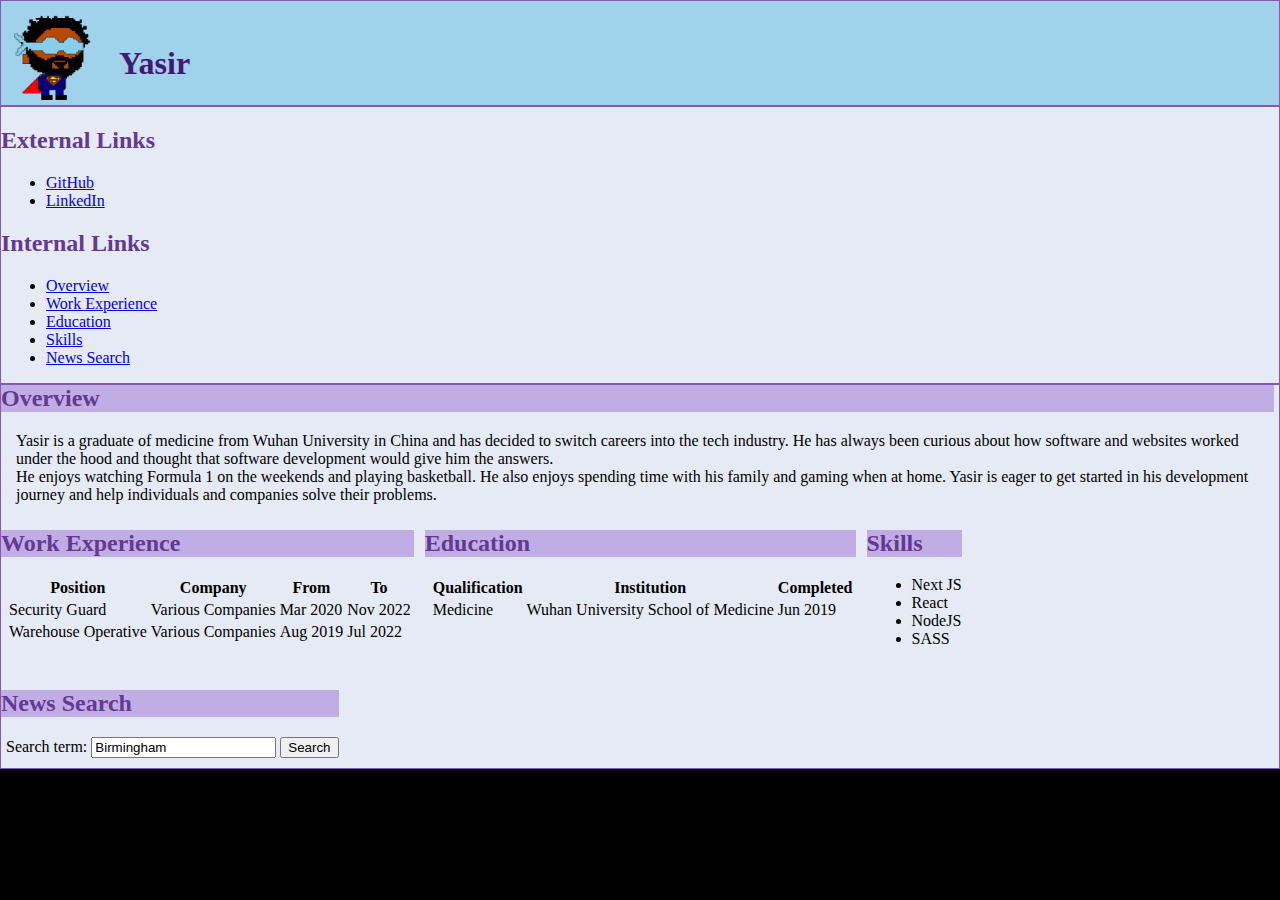
<file: WebCSSHTML/index.html>
﻿<!DOCTYPE html>

<html lang="en" xmlns="http://www.w3.org/1999/xhtml">
<head>
    <meta charset="utf-8" />
    <meta name="author" content="Yasir" />
    <meta name="description" content="Yasir's profile page" />
    <meta name="viewport" content="width=device-width, initial-scale=1.0" />
    <title>Yasir's profile page</title>
    <link rel="stylesheet" href="styles.css" />
</head>
<body style="background-color:black;">
    <header>
        <img alt="My picture" src="images/yasir_1024.png" style="height:100px;width:100px;">
        <h1>Yasir</h1>
    </header>
    <nav>
        <h2>External Links</h2>
        <ul>
            <li><a href="https://github.com">GitHub</a></li>
            <li><a href="https://linkedin.com">LinkedIn</a></li>
        </ul>
        <h2>Internal Links</h2>
        <ul>
            <li><a href="#overview">Overview</a></li>
            <li><a href="#work-experience">Work Experience</a></li>
            <li><a href="#education">Education</a></li>
            <li><a href="#skills">Skills</a></li>
            <li><a href="#news-search">News Search</a></li>
        </ul>
    </nav>
    <main class="flex-container">
        <section id="overview">
            <h2>Overview</h2>
            <p>
                Yasir is a graduate of medicine from Wuhan University in China and has decided to switch
                careers into the tech industry. He has always been curious about how software and websites
                worked under the hood and thought that software development would give him the answers.
            </p>
            <p>
                He enjoys watching Formula 1 on the weekends and playing basketball. He also enjoys spending
                time with his family and gaming when at home. Yasir is eager to get started in his development
                journey and help individuals and companies solve their problems.
            </p>
        </section>
        <section id="work-experience">
            <h2>Work Experience</h2>
            <table>
                <thead>
                    <tr>
                        <th>Position</th>
                        <th>Company</th>
                        <th>From</th>
                        <th>To</th>
                    </tr>
                </thead>
                <tbody>
                    <tr>
                        <td>Security Guard</td>
                        <td>Various Companies</td>
                        <td>Mar 2020</td>
                        <td>Nov 2022</td>
                    </tr>
                    <tr>
                        <td>Warehouse Operative</td>
                        <td>Various Companies</td>
                        <td>Aug 2019</td>
                        <td>Jul 2022</td>
                    </tr>
                </tbody>
            </table>
        </section>
        <section id="education">
            <h2>Education</h2>
            <table>
                <thead>
                    <tr>
                        <th>Qualification</th>
                        <th>Institution</th>
                        <th>Completed</th>
                    </tr>
                </thead>
                <tbody>
                    <tr>
                        <td>Medicine</td>
                        <td>Wuhan University School of Medicine</td>
                        <td>Jun 2019</td>
                    </tr>
                </tbody>
            </table>
        </section>
        <section id="skills">
            <h2>Skills</h2>
            <ul>
                <li>Next JS</li>
                <li>React</li>
                <li>NodeJS</li>
                <li>SASS</li>
            </ul>


        </section>
        <section id="news-search">
            <h2>News Search</h2>
            <form method="get" action="http://www.bbc.co.uk/search">
                <label for="search-term">Search term: </label>
                <input type="text" id="search-term" name="q" value="Birmingham" />
                <button type="submit">Search</button>
            </form>
        </section>
    </main>
    <footer>
    </footer>
</body>
</html>
</file>
<file: WebCSSHTML/styles.css>
﻿body {
    padding: 0;
    margin: 0;
    font-family: Tahoma;
}

h1 {
    color: #441873;
    padding-left: 0.5em;
    align-self: flex-end;
}

h2 {
    color: #643893;
    margin-left: -5px;
}

main h2 {
    background-color: #C0ADE4;
    margin-top: 0;
}

header {
    display: flex;
    flex-direction: row;
    background-color: #A0D2EB;
    padding: 2px 0 2px 2px;
}

nav {
    background-color: #E5EAF5;
}

main {
    background-color: #E5EAF5;
}

footer {
    color: white;
    background-color: #494D5F;
}

nav, main, footer {
    padding: 0 5px;
}

header, nav, main {
    border: 1px solid #8458B3;
}

section {
    padding-bottom: 10px;
}

p {
    margin: 0 5px;
    padding: 0 5px;
}

.flex-container {
    display: flex;
    flex-flow: row wrap;
    gap: 1em;
}
</file>
